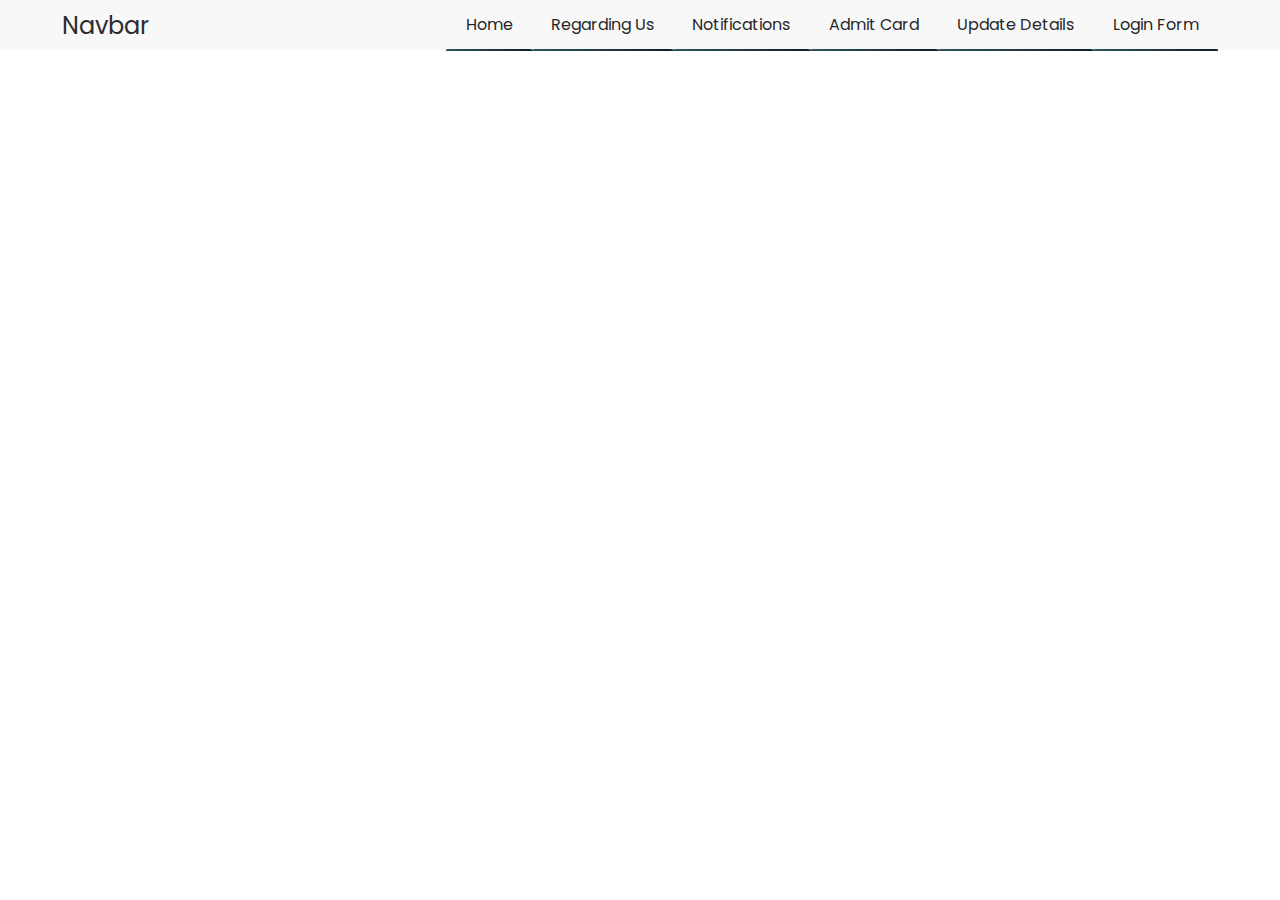
<file: src/Components/header.html>
<!DOCTYPE html>
<html lang="en">
<head>
    <meta charset="UTF-8">
    <meta http-equiv="X-UA-Compatible" content="IE=edge">
    <meta name="viewport" content="width=device-width, initial-scale=1.0">
    <title>Document</title>
    <link rel="stylesheet" href="../assets/Css/Components_css/header.css">
</head>
<body>
    <header>
        <p class="Logo">Navbar</p>
        <input type="checkbox" name=" " class="btn" />
        <div class="nav">
            <ol>
                <li><a href="home.html">Home</a></li>
                <li><a href="Regarding us.html">Regarding Us</a></li>
                <li><a href="Notifications.html">Notifications</a></li>
                <li><a href="Admit card.html">Admit Card</a></li>
                <li><a href="Update Details.html">Update Details</a></li>
                <li><a href="login.html">Login Form</a></li>
            </ol>
        </div>
    </header>
</body>
</html>
</file>
<file: src/assets/Css/Components_css/header.css>
@import url('https://fonts.googleapis.com/css2?family=poppins&display=swap');
*{
    margin:0;
    padding:0;
    box-sizing:border-box;
    font-family: 'poppins',sans-serif;
}
header{
    width:100%;
    height:50px;
    background:#F8F8F8;
    display:flex;
    justify-content: space-around;
    align-items: center;

}
.Logo{
    color:rgb(44,44,44);
    font-size: 1.5em;
}
.nav{
    display:flex;
    align-items: center;

}
.nav ol{
    display:flex;
    list-style: none;
}
.nav ol li{
    margin: lem;
}
.nav ol li a{
text-decoration: none;
padding:0.2em 1.2em 0.9em 1.2em;
border-radius: 10px 10px 0 0;
color: rgb(39,39,39);
transition: all .4s;
position: relative;
z-index: 1;
}
.nav ol li a::before{
content: '';
position:absolute;
bottom:0;
left:0;
width:100%;
height:41px;
border-radius:10px 10px 0 0;
background: #853333;
transform-origin:bottom;
background:linear-gradient(to right,#2c5364,#203a43, #0F2027);
transform:scaleY(0.05);
z-index: -1;
transition: all .4s;

}
.nav ol li a:hover::before{
transform: scaleY(1.1);
}
.nav ol li a:hover{
color:white;
}
.btn{
position: relative;
width:25px;
height:25px;
-webkit-appearance: none;
appearance: none;
cursor:pointer;
display:none;
}
.btn::before{
content: '\f0c9';
position: absolute;
top:0;
left:0;
font-family: 'Font Awesome 5 Free';
font-weight: 700;
font-size: 2em;
}
@media
(max-width:1200px){
    .btn{
        display: flex;
        z-index:100;
    }
    header{
        justify-content:space-between;
        padiing: 0 2em;
    }
    .nav{
        width:100%;
        position:absolute;
        top:0;
        left:0;
        display:flex;
        justify-content: center;
        background:#F8F8F8;
        transform: translateY(-110%);
        transition: all .4s;
    }
    input:checked~.nav{
        transform:translateY(0%);

    }
    input:checked::before{
        content:'\f00d';
    }
}
@media(max-width:700px){
.nav ol{
    flex-direction: column;
    text-align:center;
}
}





.btn-wrapper p{
margin: 10px 0;
}


.btn-wrapper{
margin: 20px 0;}


.btn{

color:white;
display: inline-block;
opacity:0.8;
border-radius:4px;
padding: 12px 24px;
}
.btn:hover{
opacity: 1;
}display:block;
margin-left: auto;
margin-right: auto;
width:230px;


#logo{
text-align: center;
}
</file>
